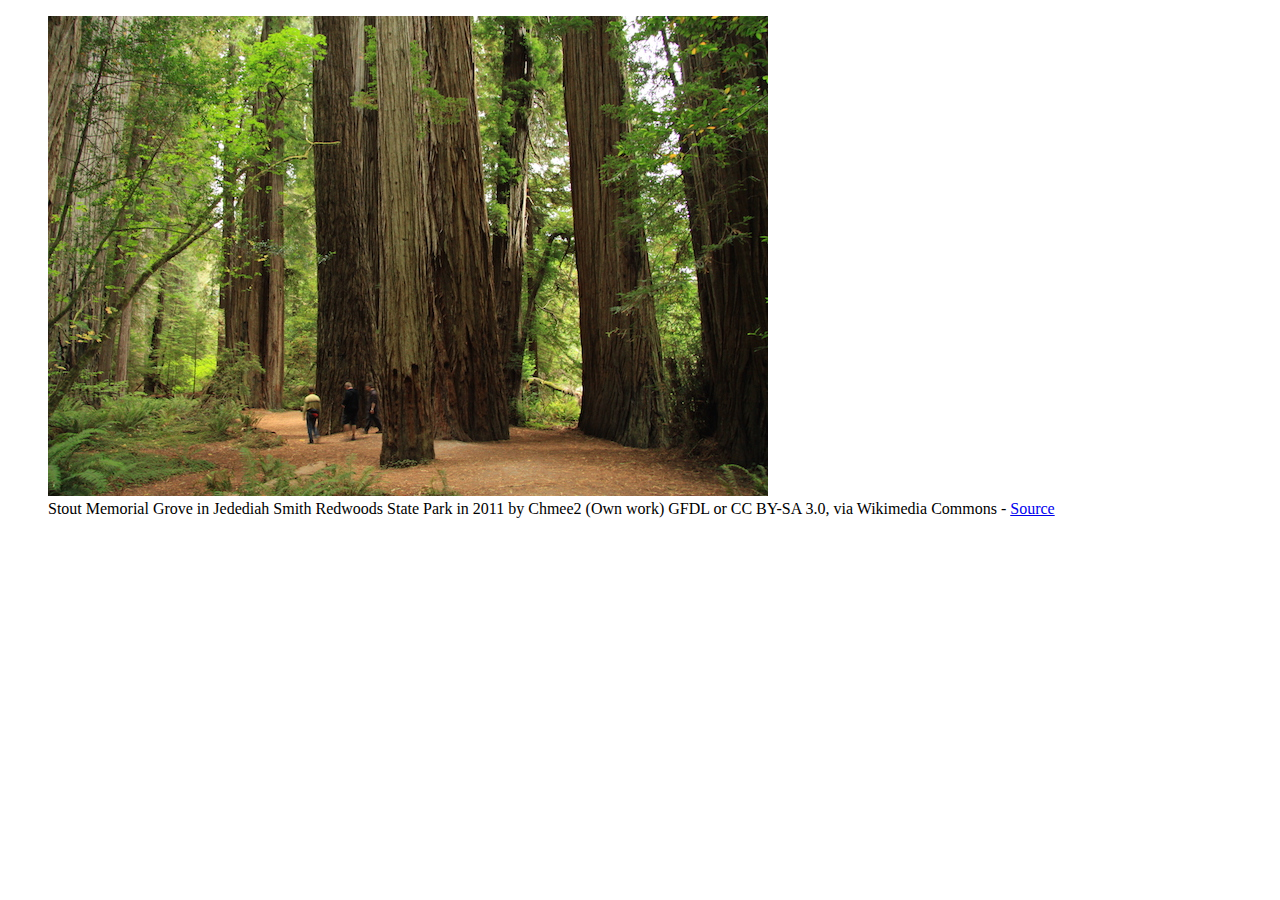
<file: figures/index.html>
<!DOCTYPE html>
<html lang="en">
<head>
  <meta charset="UTF-8">
  <title>Figures Quiz</title>
  <!-- the next line loads the tests for the Udacity Feedback extension -->
  <meta name="udacity-grader" content="http://udacity.github.io/fend/fend-refresh/lesson2/problem-set/figures/tests.json">
</head>
<body>
  <!--
  You'll see some text written like this below: [words that are displayed](http://website.com). This is Markdown syntax for a link. You can think of Markdown as HTML shorthand. You'll need to turn it into HTML that looks like <a href="http://website.com">words that are displayed</a>.

  Learn more about Markdown here: https://daringfireball.net/projects/markdown/
  -->

  <!-- Turn this into HTML! -->
  <figure>
  <img src ="redwoods_state_park.jpg" alt="Redwoods Park">
  <figcaption> Stout Memorial Grove in Jedediah Smith Redwoods State Park in 2011 by Chmee2 (Own work) GFDL or CC BY-SA 3.0, via Wikimedia Commons - <a href="https://commons.wikimedia.org/wiki/File%3AStout_Memorial_Grove_in_Jedediah_Smith_Redwoods_State_Park_in_2011_(22).JPG">Source
  </a></figcaption>
</figure>
</body>
</html>
</file>
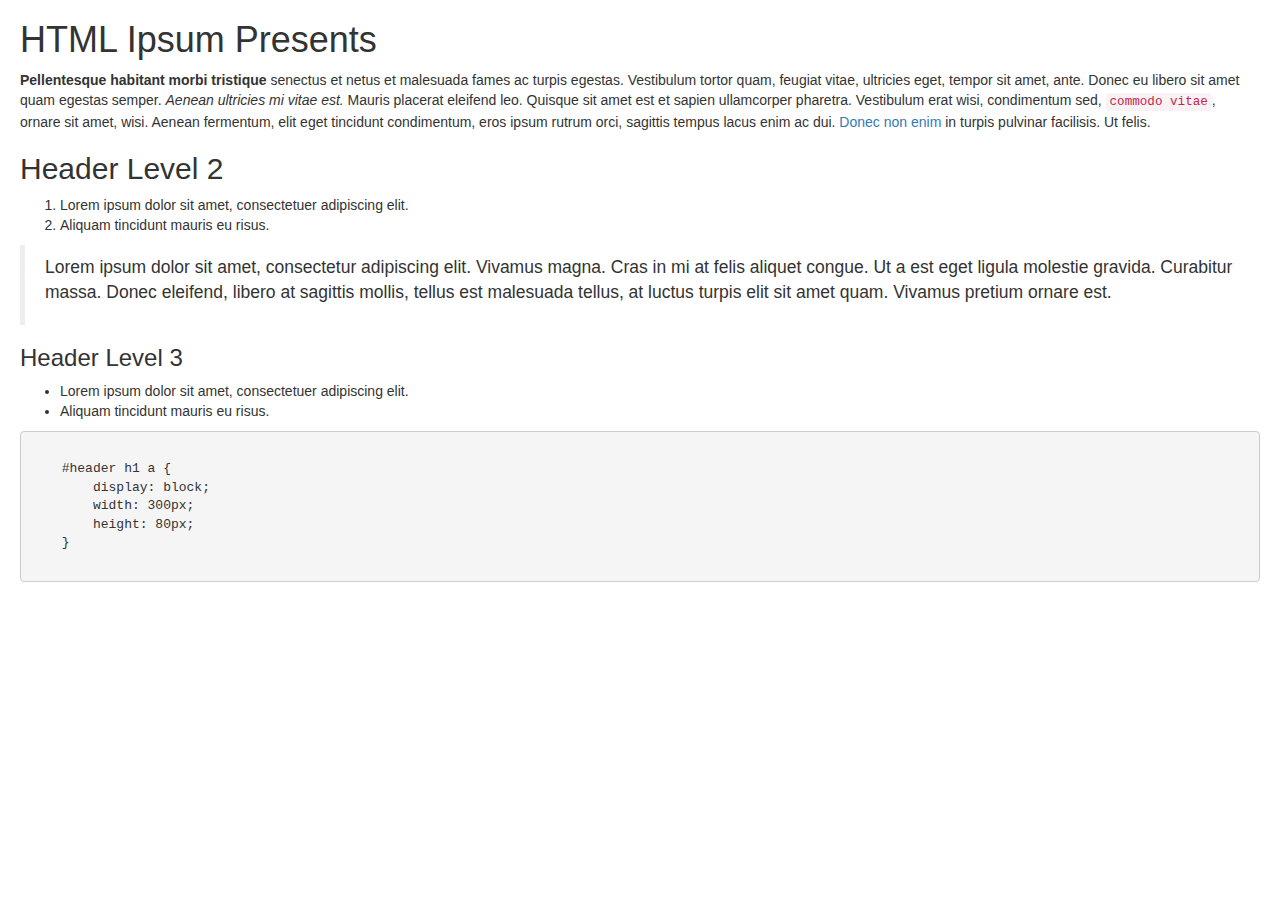
<file: keyboard-shortcuts/index.html>
<!DOCTYPE html>
<html lang="en">
<head>
    <meta charset="UTF-8">
    <title>Keyboard Shortcuts - Practice</title>
    <link rel="stylesheet" type="text/css" href="css/main.css" media="screen">
    <style>
        body {
            padding: 0 20px 0 20px;
        }
    </style>
</head>
<body>
    <h1>HTML Ipsum Presents</h1>
           
    <p><strong>Pellentesque habitant morbi tristique</strong> senectus et netus et malesuada fames ac turpis egestas. Vestibulum tortor quam, feugiat vitae, ultricies eget, tempor sit amet, ante. Donec eu libero sit amet quam egestas semper. <em>Aenean ultricies mi vitae est.</em> Mauris placerat eleifend leo. Quisque sit amet est et sapien ullamcorper pharetra. Vestibulum erat wisi, condimentum sed, <code>commodo vitae</code>, ornare sit amet, wisi. Aenean fermentum, elit eget tincidunt condimentum, eros ipsum rutrum orci, sagittis tempus lacus enim ac dui. <a href="#">Donec non enim</a> in turpis pulvinar facilisis. Ut felis.</p>

    <h2>Header Level 2</h2>
               
    <ol>
       <li>Lorem ipsum dolor sit amet, consectetuer adipiscing elit.</li>
       <li>Aliquam tincidunt mauris eu risus.</li>
    </ol>

    <blockquote><p>Lorem ipsum dolor sit amet, consectetur adipiscing elit. Vivamus magna. Cras in mi at felis aliquet congue. Ut a est eget ligula molestie gravida. Curabitur massa. Donec eleifend, libero at sagittis mollis, tellus est malesuada tellus, at luctus turpis elit sit amet quam. Vivamus pretium ornare est.</p></blockquote>

    <h3>Header Level 3</h3>

    <ul>
       <li>Lorem ipsum dolor sit amet, consectetuer adipiscing elit.</li>
       <li>Aliquam tincidunt mauris eu risus.</li>
    </ul>

    <pre><code>
    #header h1 a { 
        display: block; 
        width: 300px; 
        height: 80px; 
    }
    </code></pre>
</body>
</html>
</file>
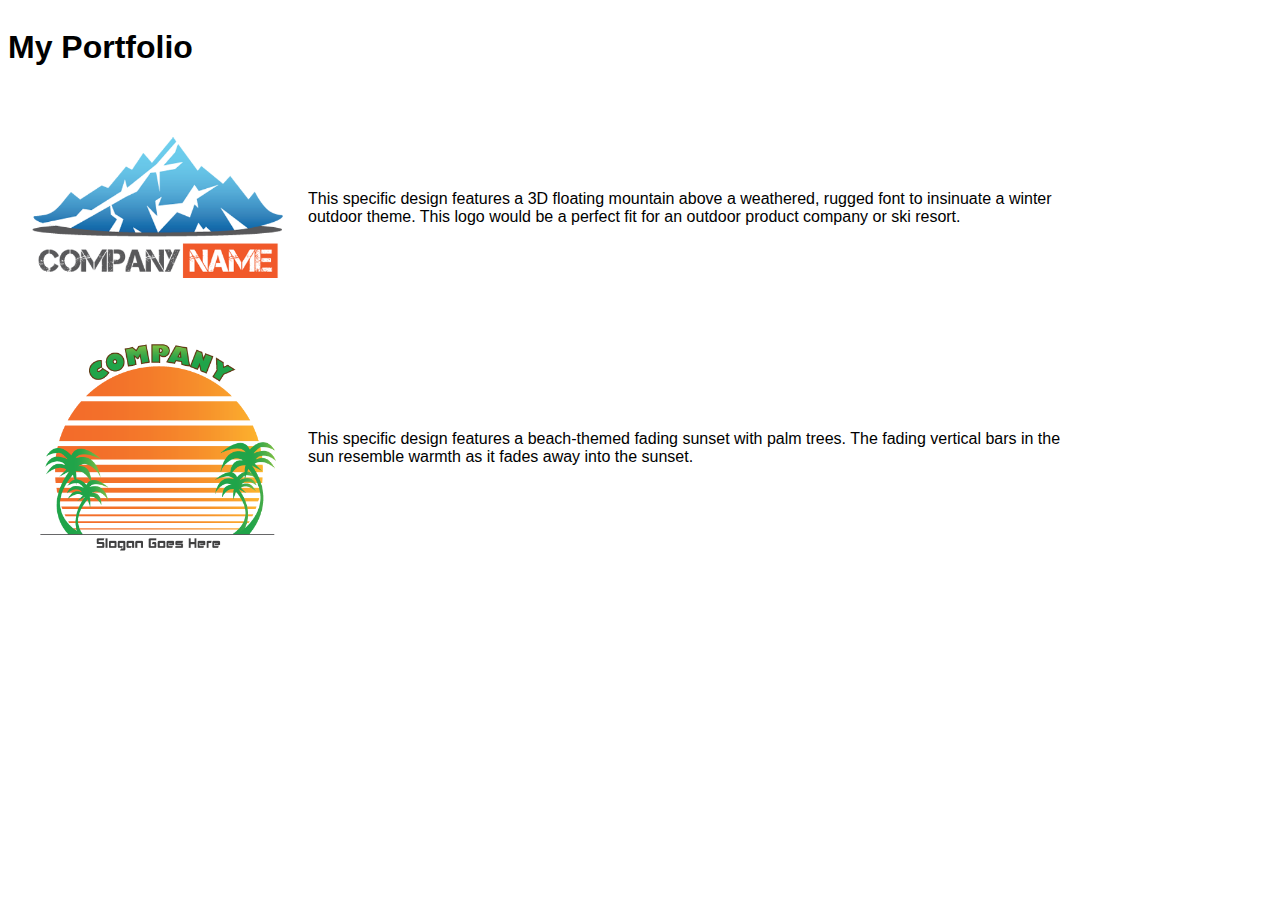
<file: link-to-a-stylesheet/index.html>
<!DOCTYPE html>

<!-- Instructions: Add a link to the stylesheet 'styles.css' at the designated spot below. -->

<!-- Hints:

* sample link: <link href="path-to-stylesheet/stylesheet.css" rel="stylesheet">
* path to stylesheet: "css/styles.css"

-->

<html>
<head>
	<title>Link to a Stylesheet Quiz</title>
	<!-- the next line loads the tests for the Udacity Feedback extension -->
	<meta name="udacity-grader" content="http://udacity.github.io/fend-intro-to-css/exercises/link-to-a-stylesheet-quiz.json">
	<!-- add link here -->
	<link href="css/styles.css" rel="stylesheet">
</head>
<body>
	<div class="container">
		<div class="portfolio">
			<h1>My Portfolio</h1>
			<div class="item">
				<img src="img/out-cold.png" width="300">
				<span>This specific design features a 3D floating mountain above a weathered, rugged font to insinuate a winter outdoor theme. This logo would be a perfect fit for an outdoor product company or ski resort.</span>
			</div>
			<div class="item">
				<img src="img/retro-beach.png" width="300">
				<span>This specific design features a beach-themed fading sunset with palm trees. The fading vertical bars in the sun resemble warmth as it fades away into the sunset.</span>
			</div>
		</div>
	</div>
</body>
</html>
</file>
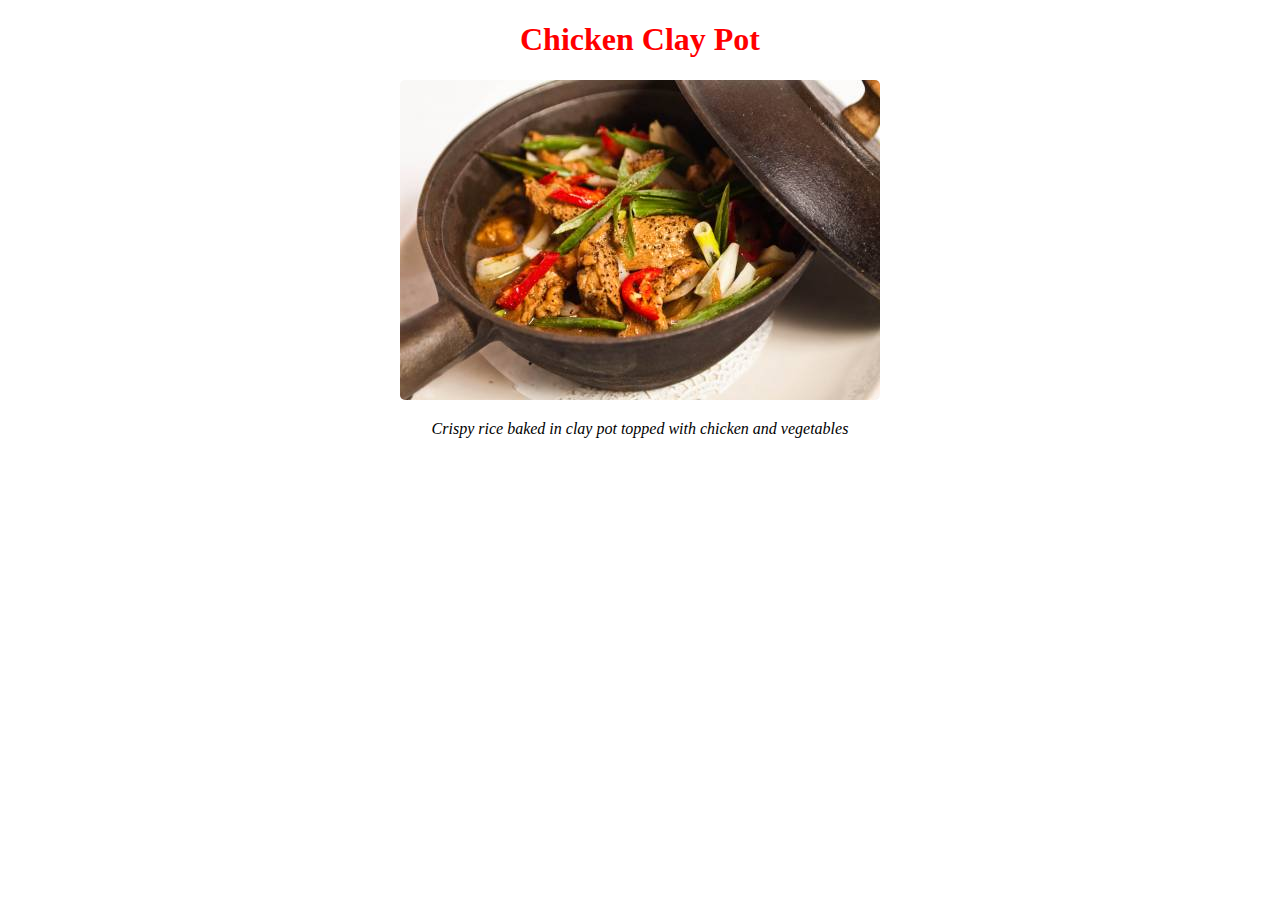
<file: writing-selectors/index.html>
<!DOCTYPE html>
<html>
<head>
	<title>Writing Selectors Quiz</title>
	<!-- the next line loads the tests for the Udacity Feedback extension -->
	<meta name="udacity-grader" content="http://udacity.github.io/fend-intro-to-css/exercises/writing-selectors-quiz.json">
	<style>
		#menu {
			text-align: center;
		}
		.item {
			color: red;
		}
		.picture {
			border-radius: 5px;
		}
		.description {
			font-style: italic;
		}
	</style>
</head>
<body>
	<div id="menu">
		<h1 class="item">Chicken Clay Pot</h1>
		<img src="img/clay-pot.jpg" alt="clay pot" class="picture">
		<p class="description">Crispy rice baked in clay pot topped with chicken and vegetables</p>
	</div>
</body>
</html>
</file>
<file: keyboard-shortcuts/css/main.css>
html {
  font-family: sans-serif;
  -ms-text-size-adjust: 100%;
  -webkit-text-size-adjust: 100%;
}
body {
  margin: 0;
}
a {
  background-color: transparent;
}
b,
strong {
  font-weight: bold;
}
dfn {
  font-style: italic;
}
h1 {
  font-size: 2em;
  margin: 0.67em 0;
}
mark {
  background: #ff0;
  color: #000;
}
small {
  font-size: 80%;
}
sub,
sup {
  font-size: 75%;
  line-height: 0;
  position: relative;
  vertical-align: baseline;
}
sup {
  top: -0.5em;
}
sub {
  bottom: -0.25em;
}
img {
  border: 0;
}
figure {
  margin: 1em 40px;
}
hr {
  -webkit-box-sizing: content-box;
     -moz-box-sizing: content-box;
          box-sizing: content-box;
  height: 0;
}
pre {
  overflow: auto;
}
code,
kbd,
pre,
samp {
  font-family: monospace, monospace;
  font-size: 1em;
}
fieldset {
  border: 1px solid #c0c0c0;
  margin: 0 2px;
  padding: 0.35em 0.625em 0.75em;
}
legend {
  border: 0;
  padding: 0;
}
textarea {
  overflow: auto;
}
optgroup {
  font-weight: bold;
}
table {
  border-collapse: collapse;
  border-spacing: 0;
}
td,
th {
  padding: 0;
}
* {
  -webkit-box-sizing: border-box;
  -moz-box-sizing: border-box;
  box-sizing: border-box;
}
html {
  font-size: 10px;
  -webkit-tap-highlight-color: rgba(0, 0, 0, 0);
}
body {
  font-family: "Helvetica Neue", Helvetica, Arial, sans-serif;
  font-size: 14px;
  line-height: 1.42857143;
  color: #333333;
  background-color: #ffffff;
}
input,
button,
select,
textarea {
  font-family: inherit;
  font-size: inherit;
  line-height: inherit;
}
a {
  color: #337ab7;
  text-decoration: none;
}
figure {
  margin: 0;
}
img {
  vertical-align: middle;
}
hr {
  margin-top: 20px;
  margin-bottom: 20px;
  border: 0;
  border-top: 1px solid #eeeeee;
}
h1,
h2,
h3,
h4,
h5,
h6 {
  font-family: inherit;
  font-weight: 500;
  line-height: 1.1;
  color: inherit;
}
h1,
h2,
h3 {
  margin-top: 20px;
  margin-bottom: 10px;
}
h4,
h5,
h6 {
  margin-top: 10px;
  margin-bottom: 10px;
}
h1 {
  font-size: 36px;
}
h2 {
  font-size: 30px;
}
h3 {
  font-size: 24px;
}
h4 {
  font-size: 18px;
}
h5 {
  font-size: 14px;
}
h6 {
  font-size: 12px;
}
p {
  margin: 0 0 10px;
}
ul,
ol {
  margin-top: 0;
  margin-bottom: 10px;
}
ul ul,
ol ul,
ul ol,
ol ol {
  margin-bottom: 0;
}
blockquote {
  padding: 10px 20px;
  margin: 0 0 20px;
  font-size: 17.5px;
  border-left: 5px solid #eeeeee;
}
address {
  margin-bottom: 20px;
  font-style: normal;
  line-height: 1.42857143;
}
code,
kbd,
pre,
samp {
  font-family: Menlo, Monaco, Consolas, "Courier New", monospace;
}
code {
  padding: 2px 4px;
  font-size: 90%;
  color: #c7254e;
  background-color: #f9f2f4;
  border-radius: 4px;
}
kbd {
  padding: 2px 4px;
  font-size: 90%;
  color: #ffffff;
  background-color: #333333;
  border-radius: 3px;
  -webkit-box-shadow: inset 0 -1px 0 rgba(0, 0, 0, 0.25);
          box-shadow: inset 0 -1px 0 rgba(0, 0, 0, 0.25);
}
kbd kbd {
  padding: 0;
  font-size: 100%;
  font-weight: bold;
  -webkit-box-shadow: none;
          box-shadow: none;
}
pre {
  display: block;
  padding: 9.5px;
  margin: 0 0 10px;
  font-size: 13px;
  line-height: 1.42857143;
  word-break: break-all;
  word-wrap: break-word;
  color: #333333;
  background-color: #f5f5f5;
  border: 1px solid #cccccc;
  border-radius: 4px;
}
pre code {
  padding: 0;
  font-size: inherit;
  color: inherit;
  white-space: pre-wrap;
  background-color: transparent;
  border-radius: 0;
}
table {
  background-color: transparent;
}
caption {
  padding-top: 8px;
  padding-bottom: 8px;
  color: #777777;
  text-align: left;
}
th {
  text-align: left;
}
</file>
<file: link-to-a-stylesheet/css/styles.css>
body {
	font-family: 'Roboto', sans-serif;
}
.container {
	display: flex;
	flex-wrap: wrap;
}
.menu {
	width: 15%;
}
.portfolio {
	width: 85%;
}
.item {
	width: 100%;
	clear: both;
}
.item img {
	float: left
}
.item span {
	display: table-cell;
	vertical-align: middle;
	height: 240px;
}
</file>
